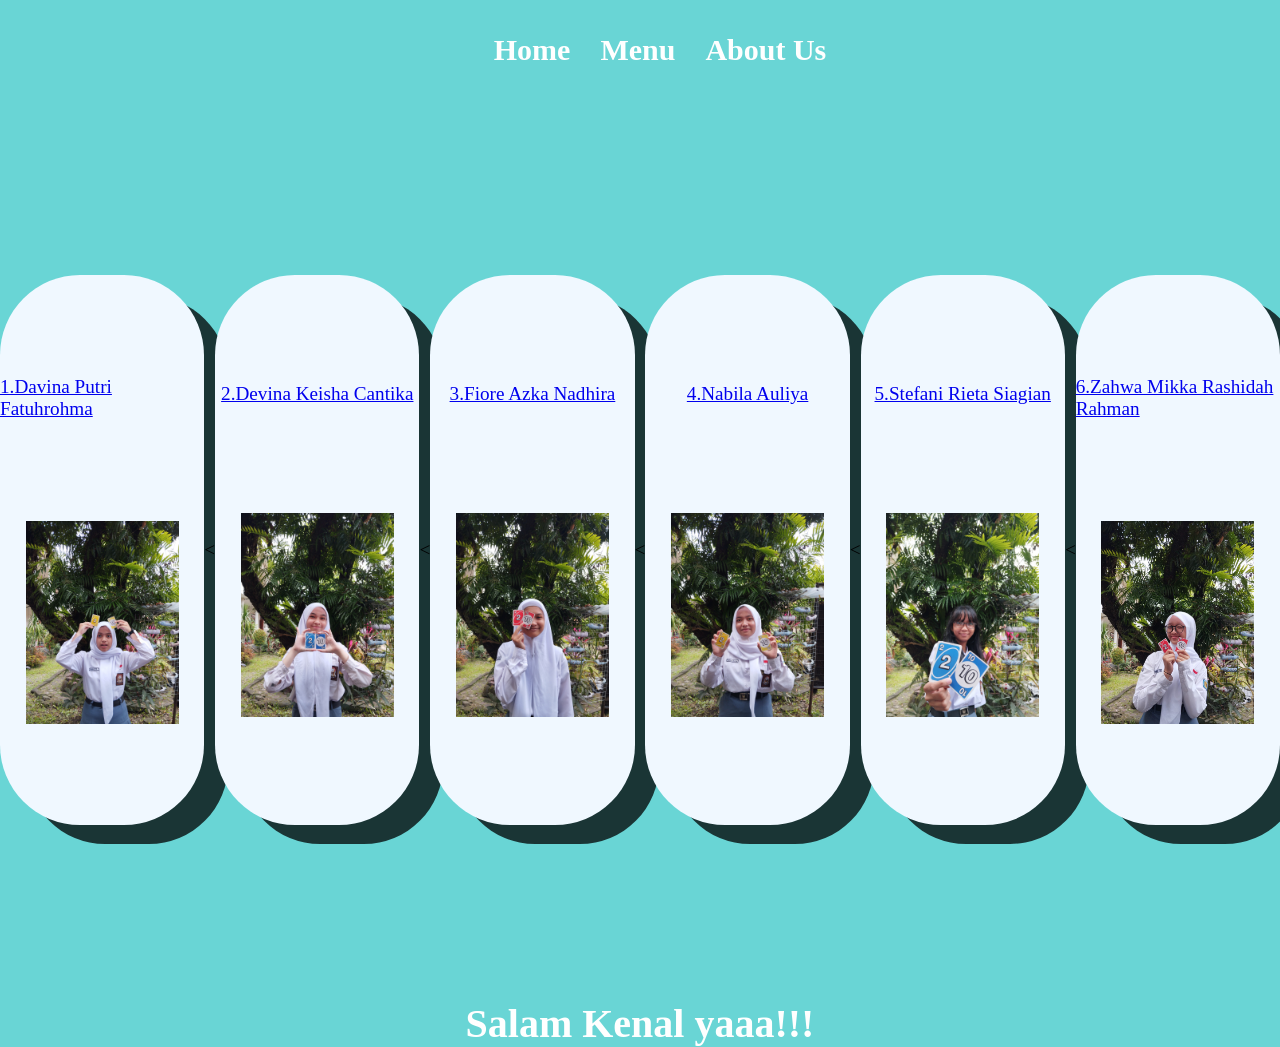
<file: Website KanTen/about us.html>
<html>
<head>
    <title>About Us</title>
    <link rel="stylesheet" href="style.css" />
</head>
<body class="container">
    <div>
<!-- NAVIGATION BAR -->
<div class="container-navbar">
<ul class="ul-navbar">
    <li class="li-navbar">
        <a href="index.html" class="a-navbar">Home</a>
    </li>
    <li class="li-navbar">
        <a href="menu.html" class="a-navbar">Menu</a>
    </li>
    <li class="li-navbar">
        <a href="about us.html" class="a-navbar">About Us</a>
    </li>
</ul>
</div>
<!-- NAVIGATION BAR SELESAI -->

<!-- CONTENT 1 -->
<div class="container-content">
    <a href="https://www.instagram.com/davinapfn?igsh=MXZna2kxcnM2bmloMQ==" class="a-content">
     <p>1.Davina Putri Fatuhrohma</p>
     <img src="eneng uno.jpg" class="jpg-content" />
    </a>
    <<a href="https://www.instagram.com/ddevfp?igsh=NmVmbjBxYnoxZnE4" class="a-content">
    <p>2.Devina Keisha Cantika</p>
    <img src="dedev uno.jpg" class="jpg-content" />
    </a>
    <<a href="https://www.instagram.com/_fiorean?igsh=am44em15bTlxYWpm" class="a-content">
    <p>3.Fiore Azka Nadhira</p>
    <img src="pior uno.jpg" class="jpg-content" />
    </a>
    <<a href="https://www.instagram.com/bilauliyaa?igsh=MTRpMjJxZjhtM2xxaw==" class="a-content">
    <p>4.Nabila Auliya</p>
    <img src="bill uno.jpg" class="jpg-content" />
    </a>
    <<a href="https://www.instagram.com/steppbyystef?igsh=Y2lldTJ1b2owOHpm" class="a-content">
    <p>5.Stefani Rieta Siagian</p>
    <img src="setep uno.jpg" class="jpg-content" />
    </a>
    <<a href="https://www.instagram.com/blonde.ferrett?igsh=c3loMGNsYzJjYWR2" class="a-content">
    <p>6.Zahwa Mikka Rashidah Rahman</p>
    <img src="rusdi uno.jpg" class="jpg-content" />
    </a>

</div>
<!-- CONTENT 1 END -->

<!-- FOOTER -->
<div class="container-footer">
    <h1 class="h1-footer">Salam Kenal yaaa!!!</h1>
</div>
<!-- FOOTER END -->
</div>
</body>
</html>
</file>
<file: Website KanTen/style.css>
*,
html {
    margin: 0;
    paddingn; 0;
}

.container {
    background-color:rgb(105, 213, 213);
}

.container-navbar {
    background-color:aliceblue;
}

.ul-navbar {
    display; flex;
}

.ul-navbar {
    background-color: rgb(105, 213, 213);
display: flex;
height:100px ;
justify-content:center;
align-items: center;
}

.li-navbar {
    list-style-type: none;
padding:10px ;
margin : 5px ;
color:black ;
font-size: 30px;
}

.li-navbar:hover {
    background-color: rgb(1, 204, 201);
transition:.5s ease-in-out;
transition-delay: .3s;
border-radius: 8px;
}

.a-navbar{
    color:white ;
    text-decoration: none;
    font-weight: 800;
}

.container-content {
    background-color: rgb(105, 213, 213);
    display: flex;
    justify-content: center;
    align-items: center;
    height: 100vh;
    font-size:larger;
}

.a-content {
    background-color: aliceblue;
    width : 1000px;
    height : 550px;
    display : flex;
    flex-direction: column;
    justify-content: space-evenly;
    align-items: center;
    border-radius: 80px;
    box-shadow: 25px 20px 0px -1px rgba(0,0,0,0.75);
-webkit-box-shadow: 25px 20px 0px -1px rgba(0,0,0,0.75);
-moz-box-shadow: 25px 20px 0px -1px rgba(0,0,0,0.75);
}

.jpg-content {
   width: 75%;
   height: auto;
}

.container-footer {
    background-color: rgb(105, 213, 213);
    display: flex;
    justify-content: center;
    align-items: center;
} 

.h1-footer {
    font-size: 40px;
    color: white;
}
</file>
